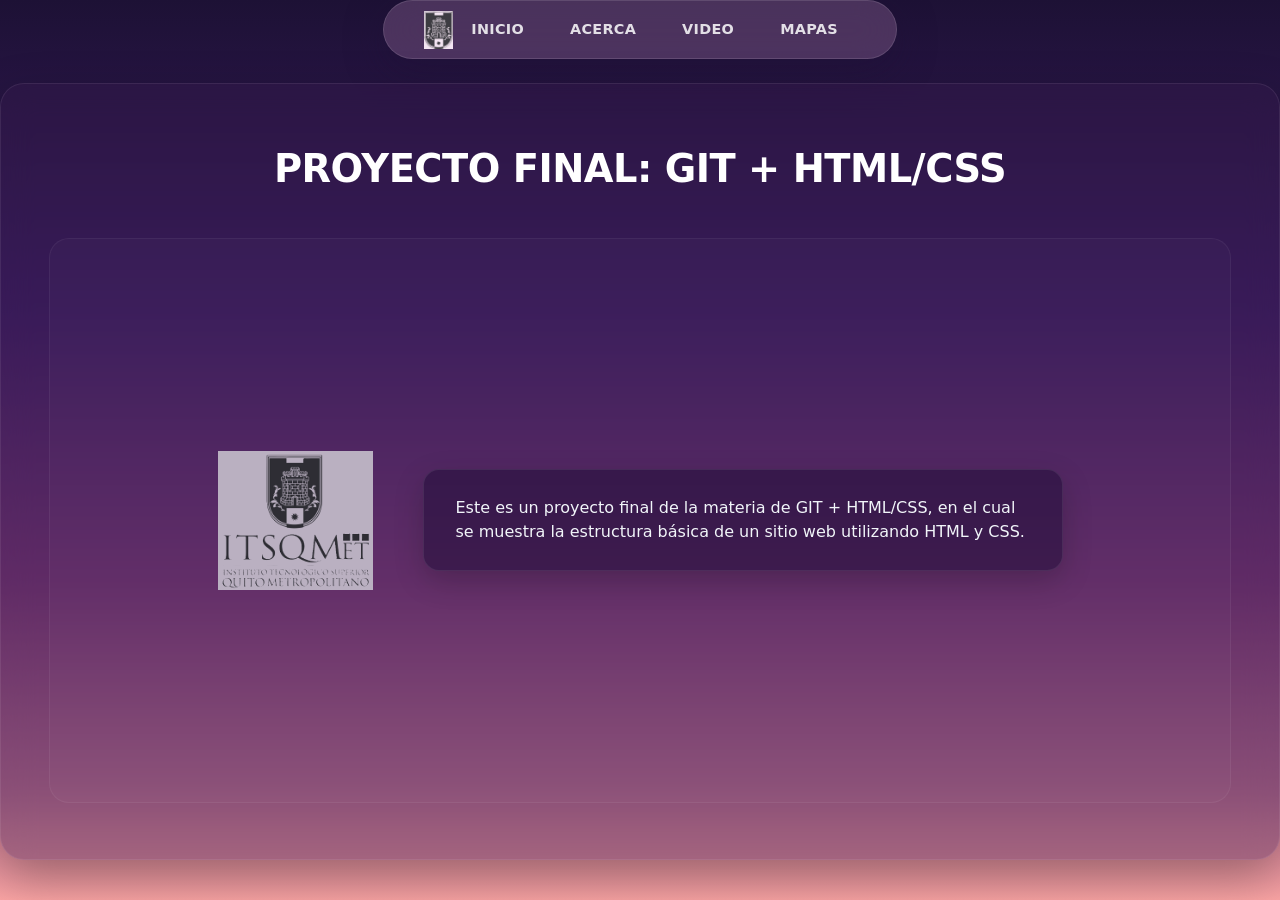
<file: index.html>
<!DOCTYPE html>
<html lang="en">

<head>
  <meta charset="UTF-8">
  <meta name="viewport" content="width=device-width, initial-scale=1.0">
  <title>Document</title>
  <link rel="stylesheet" href="style.css">
</head>

<body>

  <nav class="navbar">
    <div class="container-fluid">
      <div> <img src="images/logo-P.png"> </div>

      <ul class="navbar-nav">
        <li class="nav-item">
          <a class="nav-link active" href="index.html">INICIO</a>
        </li>
        <li class="nav-item">
          <a class="nav-link" href="nosotros.html">ACERCA</a>
        </li>
        <li class="nav-item">
          <a class="nav-link" href="video.html">VIDEO</a>
        </li>
        <li class="nav-item">
          <a class="nav-link disabled" href="mapas.html">MAPAS</a>
        </li>
      </ul>
    </div>
  </nav>


  <section class="content">
    <h1 class="titulo">PROYECTO FINAL: GIT + HTML/CSS</h1>

    <div class="imagen-fondo">

      <img src="images/logo.png" alt="Logo ITSQMET" class="logo-contenido">
      <p class="descripcion">
        Este es un proyecto final de la materia de GIT + HTML/CSS, en el cual se muestra la estructura básica de un
        sitio web utilizando HTML y CSS.
      </p>
    </div>
  </section>

</body>

</html>
</file>
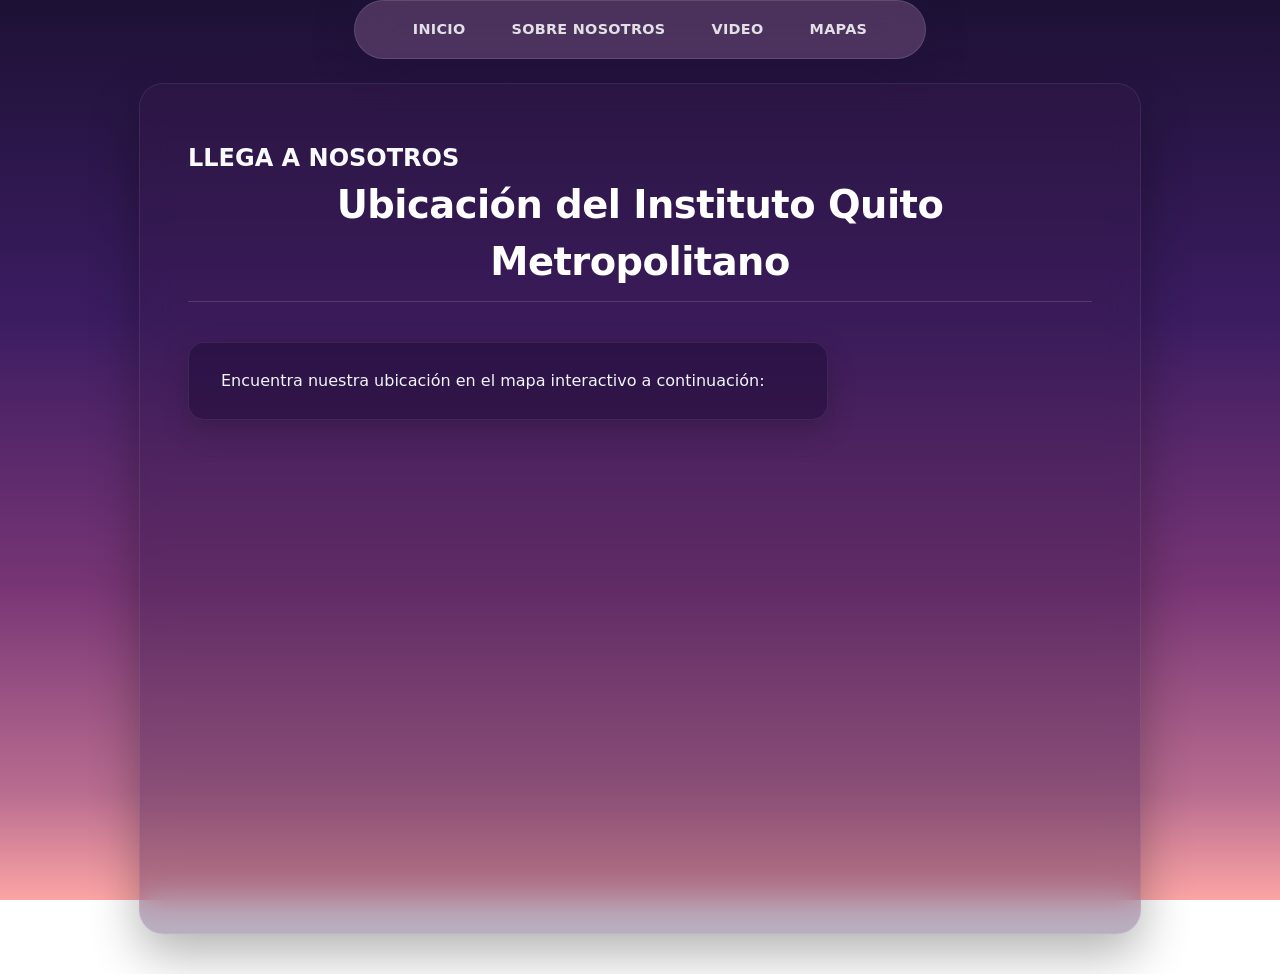
<file: mapas.html>
<!DOCTYPE html>
<html lang="en">
<head>
    <meta charset="UTF-8">
    <meta name="viewport" content="width=device-width, initial-scale=1.0">
    <title>Mapa</title>
    <link rel="stylesheet" href="style.css">
</head>
<body>
    <nav class="navbar navbar-expand-sm bg-light navbar-light">
<div class="container-fluid">
    <ul class="navbar-nav">
    <li class="nav-item">
        <a class="nav-link active" href="index.html">INICIO</a>
    </li>
    <li class="nav-item">
        <a class="nav-link" href="nosotros.html">SOBRE NOSOTROS</a>
    </li>
    <li class="nav-item">
        <a class="nav-link" href="video.html">VIDEO</a>
    </li>
    <li class="nav-item">
        <a class="nav-link disabled" href="mapas.html">MAPAS</a>
    </li>
    </ul>
</div>
</nav>


<main>
    <section>
        <h1>LLEGA A NOSOTROS</h1>
        <h2 class="titulo">Ubicación del Instituto Quito Metropolitano</h2>
        <p class="descripcion">Encuentra nuestra ubicación en el mapa interactivo a continuación:</p>
        <div class="Mapa"> 
            <iframe src="https://www.google.com/maps/embed?pb=!1m18!1m12!1m3!1d15959.102484770414!2d-78.5677353888194!3d-0.2650764068986059!2m3!1f0!2f0!3f0!3m2!1i1024!2i768!4f13.1!3m3!1m2!1s0x91d5991f7dc1cd71%3A0xc549df0ec541ebbf!2sInstituto%20Tecnol%C3%B3gico%20Universitario%20Quito%20Metropolitano%20-%20ITSQMET%20-%20Campus%20Sur!5e0!3m2!1ses!2sec!4v1790900678290!5m2!1ses!2sec" width="600" height="450" style="border:0;" allowfullscreen="" loading="lazy" referrerpolicy="strict-origin-when-cross-origin"></iframe>
        </div>
   
    </section>
        
</main>


</body>
</html>
</file>
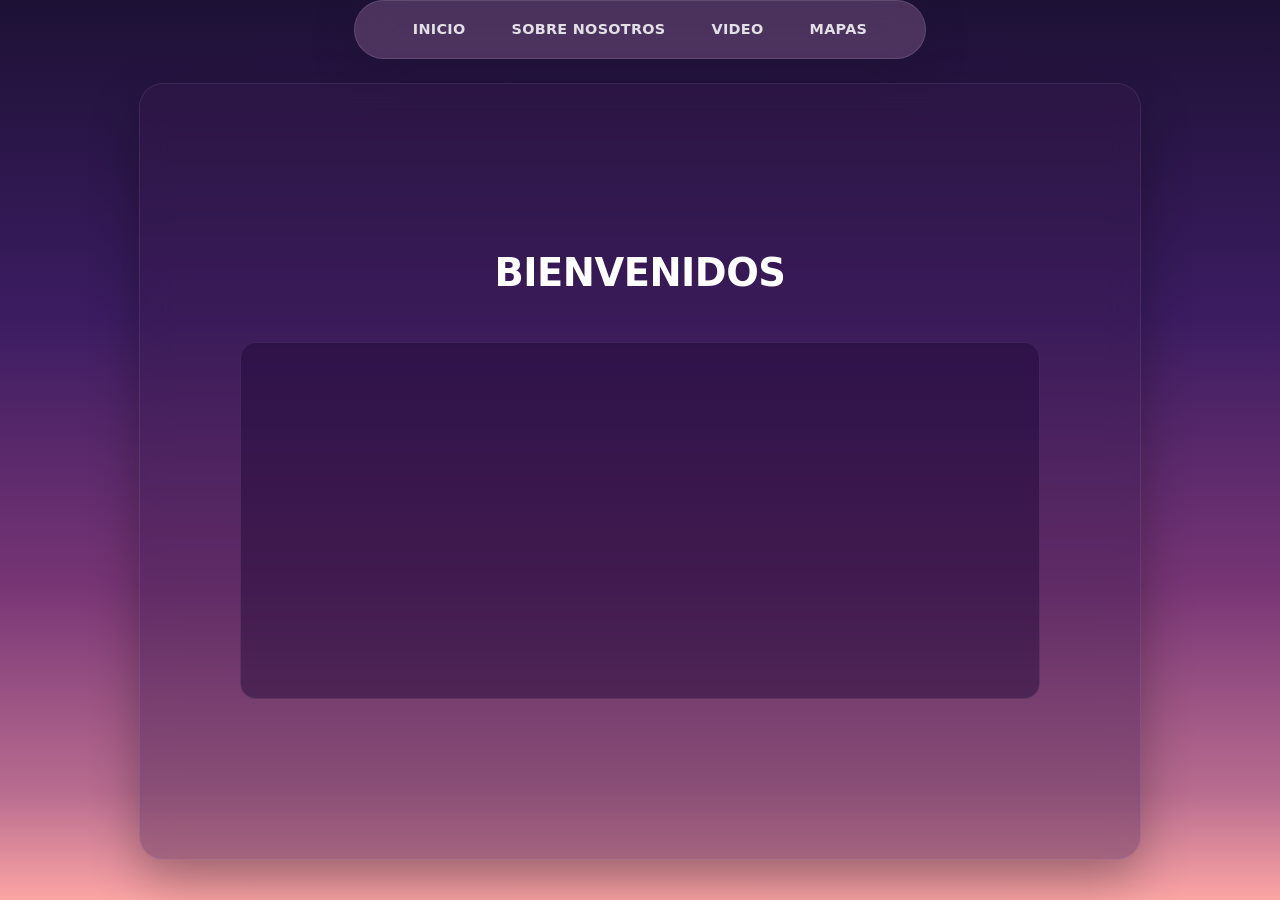
<file: video.html>
<!DOCTYPE html>
<html lang="en">
<head>
    <meta charset="UTF-8">
    <meta name="viewport" content="width=device-width, initial-scale=1.0">
    <title>Video</title>
    <link rel="stylesheet" href="style.css">
</head>
<body>
    <nav class="navbar navbar-expand-sm bg-light navbar-light">
<div class="container-fluid">
    <ul class="navbar-nav">
    <li class="nav-item">
        <a class="nav-link active" href="index.html">INICIO</a>
    </li>
    <li class="nav-item">
        <a class="nav-link" href="nosotros.html">SOBRE NOSOTROS</a>
    </li>
    <li class="nav-item">
        <a class="nav-link" href="video.html">VIDEO</a>
    </li>
    <li class="nav-item">
        <a class="nav-link disabled" href="mapas.html">MAPAS</a>
    </li>
    </ul>
</div>
</nav>


<main>
        <section>
            <h1 class="titulo">BIENVENIDOS</h1>
            
            <div class="iframe">
                <iframe width="560" height="315" src="https://www.youtube.com/embed/cNOmTOqtv9c?si=k820ZjmvefDZw-Hr" title="YouTube video player" frameborder="0" allow="accelerometer; autoplay; clipboard-write; encrypted-media; gyroscope; picture-in-picture; web-share" referrerpolicy="strict-origin-when-cross-origin" allowfullscreen></iframe>
            </div>
        </section>
    </main>

</body>
</html>
</file>
<file: style.css>
* {
    margin: 0;
    padding: 0;
    box-sizing: border-box;
}

body {

    font-family: system-ui, -apple-system, BlinkMacSystemFont, 'Segoe UI', Roboto, Oxygen, Ubuntu, Cantarell, sans-serif;
    line-height: 1.5;
    
    background: linear-gradient(
        to bottom, 
        #1d1135 0%,    
        #3b1c61 35%,  
        #773575 65%,   
        #b86c8f 88%,   
        #fca5a5 100% 
    );
    background-attachment: fixed; 
    background-size: cover;      
    color: #f8fafc;

    min-height: 100vh;
    display: flex;
    flex-direction: column;
    justify-content: space-between;
}

header {

    background-color: #4d3ab6;

    background-color: transparent; 
    color: #ffffff;
    text-align: center;
    padding: 3rem 1rem 1rem 1rem;
}

nav.navbar {
    background-color: rgba(206, 153, 204, 0.25) !important; 
    max-width: 900px; 
    margin: 0 auto 1.5rem auto !important; 
    padding: 0.6rem 2.5rem !important; 
    border-radius: 50px !important; 
    backdrop-filter: blur(20px); 
    -webkit-backdrop-filter: blur(20px);
    border: 1px solid rgba(255, 255, 255, 0.12);
    box-shadow: 0 10px 40px rgba(29, 17, 53, 0.4);
    transition: all 0.3s ease;
}

nav.navbar .container-fluid {
    display: flex !important;
    flex-direction: row !important;
    align-items: center !important;
    justify-content: space-between !important;
    flex-wrap: nowrap !important;
}

nav.navbar .container-fluid div img {
    height: 38px !important;          
    width: auto !important;           
    display: block !important;
    mix-blend-mode: multiply;  
    animation: rotacionHorizontal 6s linear infinite; 
}

@keyframes rotacionHorizontal {
    0% { transform: rotateY(0deg); }
    100% { transform: rotateY(360deg); }
}

nav.navbar .navbar-nav {
    display: flex !important;
    flex-direction: row !important; 
    align-items: center !important;
    gap: 10px !important; 
    margin: 0 !important;
    padding: 0 !important;
    list-style: none !important;
}

nav.navbar .navbar-nav .nav-item .nav-link {
    color: rgba(255, 255, 255, 0.85) !important; 
    text-decoration: none;
    font-weight: 600;
    font-size: 0.90rem;
    letter-spacing: 0.3px;
    padding: 8px 18px !important;
    border-radius: 20px;
    display: inline-block;
    transition: all 0.25s cubic-bezier(0.4, 0, 0.2, 1); 
}

nav.navbar .navbar-nav .nav-item .nav-link:hover {
    color: #ffb3ba !important; 
    background-color: rgba(201, 160, 220, 0.25) !important; 
    text-shadow: 0 0 10px rgba(255, 179, 186, 0.6); 
    transform: translateY(-1px);
}

/* --- CONTENEDOR CENTRAL ADAPTABLE --- */
main {
    width: 100%;
    max-width: 1050px; 
    margin: 0 auto;
    padding: 0 1.5rem;
    display: flex;
    flex-direction: column;
    justify-content: center;
    flex: 1;
}

section {
    background-color: rgba(56, 26, 75, 0.35); 
    padding: 3.5rem 3rem; 
    margin-bottom: 2.5rem;
    border-radius: 24px; 
    backdrop-filter: blur(16px);
    -webkit-backdrop-filter: blur(16px);
    border: 1px solid rgba(255, 255, 255, 0.08);
    box-shadow: 0 20px 50px rgba(0, 0, 0, 0.3);
    display: flex;
    flex-direction: column;
    justify-content: center;
    flex: 1;
}

.titulo {
    text-align: center;
    font-size: 2.4rem; 
    font-weight: 800;
    letter-spacing: -0.5px;
    color: #ffffff;
    margin-bottom: 2.5rem;
}

h2 {
    color: #fbcfe8; 
    font-size: 1.6rem;
    font-weight: 700;
    margin-bottom: 1.5rem;
    border-bottom: 1px solid rgba(226, 182, 224, 0.2); 
    padding-bottom: 0.6rem;
}

.imagen-fondo {
    background-color: rgba(255, 255, 255, 0.02);
    padding: 40px; 
    border-radius: 20px;
    border: 1px solid rgba(255, 255, 255, 0.05);
    display: flex;
    flex-direction: row;
    align-items: center;       
    justify-content: center;   
    gap: 50px; 
    width: 100%;
    box-sizing: border-box;
    flex-wrap: wrap; 
    flex: 1; 
}

.logo-contenido {
    width: 155px;             
    height: auto;             
    display: block;
    mix-blend-mode: multiply; 
    filter: brightness(1.02) contrast(1.05) saturate(1.1); 
    flex-shrink: 0;           
    transition: transform 0.4s ease;
}

.logo-contenido:hover {
    transform: scale(1.03);
}

.descripcion {
    background-color: rgba(29, 11, 53, 0.5); 
    padding: 26px 32px;
    border-radius: 16px;
    text-align: left;         
    font-size: 1rem;
    color: #f1f5f9;
    border: 1px solid rgba(255, 255, 255, 0.08);
    flex: 1;
    max-width: 40rem; 
    min-width: 280px;         
    box-sizing: border-box;
    word-wrap: break-word;
    box-shadow: 0 10px 30px rgba(0, 0, 0, 0.2);
}

table {
    width: 100%;
    border-collapse: separate; 
    border-spacing: 0;
    margin-top: 1.5rem;
    font-size: 0.95rem;
    border-radius: 12px;
    overflow: hidden;
    border: 1px solid rgba(255, 255, 255, 0.08);
}

th, td {
    padding: 16px 20px;
    text-align: left;
    border-bottom: 1px solid rgba(255, 255, 255, 0.06);
}

th {
    background-color: rgba(59, 28, 97, 0.75); 
    color: #ffffff;
    font-weight: 600;
    text-transform: uppercase;
    font-size: 0.85rem;
    letter-spacing: 0.5px;
}

tr:nth-child(even) {
    background-color: rgba(255, 255, 255, 0.02); 
}

tr:hover {
    background-color: rgba(255, 255, 255, 0.06); 
    transition: background-color 0.2s ease;
}

form {
    display: flex;
    flex-direction: column;
    gap: 20px;
    margin-top: 1.5rem;
}

label {
    font-weight: 600;
    font-size: 0.9rem;
    color: #e2b6e0;
    letter-spacing: 0.3px;
}

input[type="text"],
textarea {
    width: 100%;
    padding: 14px;
    background-color: rgba(29, 11, 53, 0.4);
    border: 1px solid rgba(255, 255, 255, 0.12);
    border-radius: 10px;
    font-family: inherit;
    font-size: 0.98rem;
    color: #ffffff;
    transition: all 0.3s cubic-bezier(0.4, 0, 0.2, 1);
}

input[type="text"]:focus,
textarea:focus {
    outline: none;
    background-color: rgba(29, 11, 53, 0.7);
    border-color: #ffb3ba; /* Foco rosa pastel */
    box-shadow: 0 0 14px rgba(255, 179, 186, 0.25);
}

button {
    background-color: #773575;
    color: #ffffff;
    border: none;
    padding: 14px 28px;
    font-size: 0.95rem;
    font-weight: 700;
    border-radius: 10px;
    cursor: pointer;
    box-shadow: 0 4px 15px rgba(119, 53, 117, 0.4);
    align-self: flex-start;
    transition: all 0.25s cubic-bezier(0.4, 0, 0.2, 1);
}

button:hover {
    background-color: #542668;
    transform: translateY(-2px); 
    box-shadow: 0 6px 20px rgba(119, 53, 117, 0.6);
}

button:active {
    transform: translateY(0); 
}

footer {
    background-color: rgba(29, 11, 53, 0.4);
    backdrop-filter: blur(10px);
    -webkit-backdrop-filter: blur(10px);
    color: rgba(241, 245, 249, 0.6);
    text-align: center;
    padding: 1.8rem;
    font-size: 0.85rem;
    border-top: 1px solid rgba(255, 255, 255, 0.05);
}

/*======================================================================================================*/

/* --- DISEÑO DE TARJETAS DE BIOGRAFÍA HORIZONTALES --- */
.contenedor-biografias {
    display: flex;
    flex-direction: row;
    justify-content: center;
    align-items: stretch; /* Hace que ambas tarjetas tengan exactamente la misma altura */
    gap: 35px; /* Espaciado armonioso entre las dos ventanas */
    width: 100%;
    margin-top: 10px;
    flex-wrap: wrap; /* Si se abre en celulares, se acomodan una abajo de la otra sin romperse */
}

/* CÁPSULA ESTILO CRISTAL PARA CADA INTEGRANTE */
.tarjeta-usuario {
    background-color: rgba(29, 11, 53, 0.45); /* Fondo oscuro translúcido para contraste premium */
    border: 1px solid rgba(255, 255, 255, 0.08);
    border-radius: 16px;
    padding: 30px 25px;
    text-align: center;
    box-shadow: 0 10px 30px rgba(0, 0, 0, 0.2);
    backdrop-filter: blur(10px);
    -webkit-backdrop-filter: blur(10px);
    
    /* Distribución interna proporcional */
    flex: 1;
    max-width: 28rem;
    min-width: 280px;
    display: flex;
    flex-direction: column;
    align-items: center;
    transition: transform 0.3s cubic-bezier(0.4, 0, 0.2, 1), box-shadow 0.3s ease;
}

/* Efecto interactivo al pasar el mouse por encima de la tarjeta */
.tarjeta-usuario:hover {
    transform: translateY(-5px); /* Micro-elevación profesional */
    box-shadow: 0 15px 35px rgba(119, 53, 117, 0.3);
    border-color: rgba(255, 179, 186, 0.25); /* Destello sutil en el borde */
}

/* ÍCONO O AVATAR DE USUARIO */
.avatar-perfil {
    font-size: 2.5rem;
    background-color: rgba(255, 255, 255, 0.06);
    width: 70px;
    height: 70px;
    border-radius: 50px;
    display: flex;
    align-items: center;
    justify-content: center;
    margin-bottom: 1.2rem;
    border: 1px solid rgba(255, 255, 255, 0.1);
}

.tarjeta-usuario h3 {
    font-size: 1.35rem;
    color: #ffffff;
    font-weight: 700;
    margin-bottom: 0.3rem;
}

/* ETIQUETA DE ROL O CARRERA */
.tarjeta-usuario .rol {
    font-size: 0.85rem;
    color: #ffb3ba; /* Rosa pastel de tu paleta hover */
    font-weight: 600;
    text-transform: uppercase;
    letter-spacing: 0.8px;
    margin-bottom: 1.2rem;
}

/* TEXTO EXPLICATIVO DE LA BIOGRAFÍA */
.bio-texto {
    font-size: 0.92rem;
    color: #e2e8f0;
    line-height: 1.6;
    text-align: justify; /* Alineación limpia estilo bloque de lectura */
    margin: 0;
}

.iframe {
    background-color: rgba(29, 11, 53, 0.45);
    width: 100%;
    max-width: 50rem; /* Limita el ancho máximo para que se vea elegante */
    margin: 0 auto;   /* Centrado horizontal automático perfecto */
    
    /* Configuración interna para centrar el video que esté adentro */
    display: flex;
    justify-content: center;
    align-items: center;
    padding: 20px;
    border-radius: 16px;
    border: 1px solid rgba(255, 255, 255, 0.08);
}
.Mapa{
    text-align: center;
    aling-items: center;
    
}
</file>
